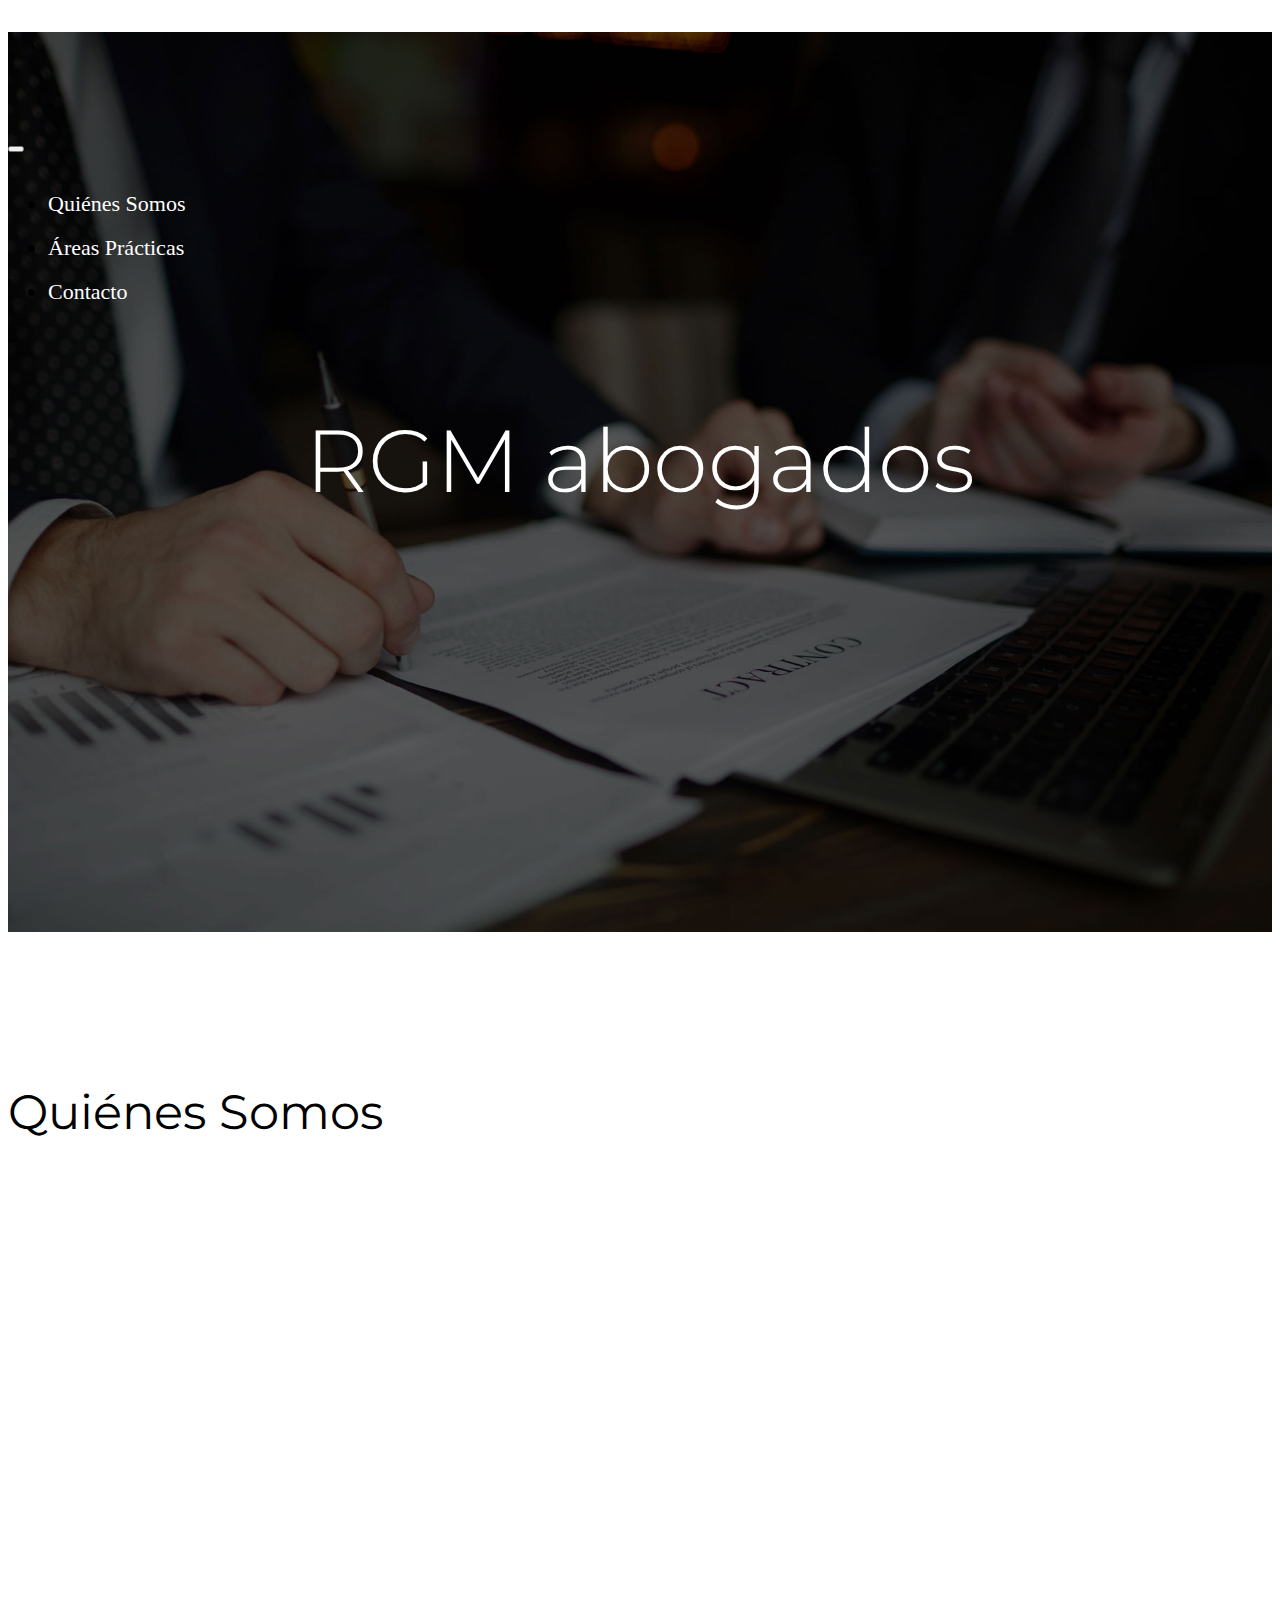
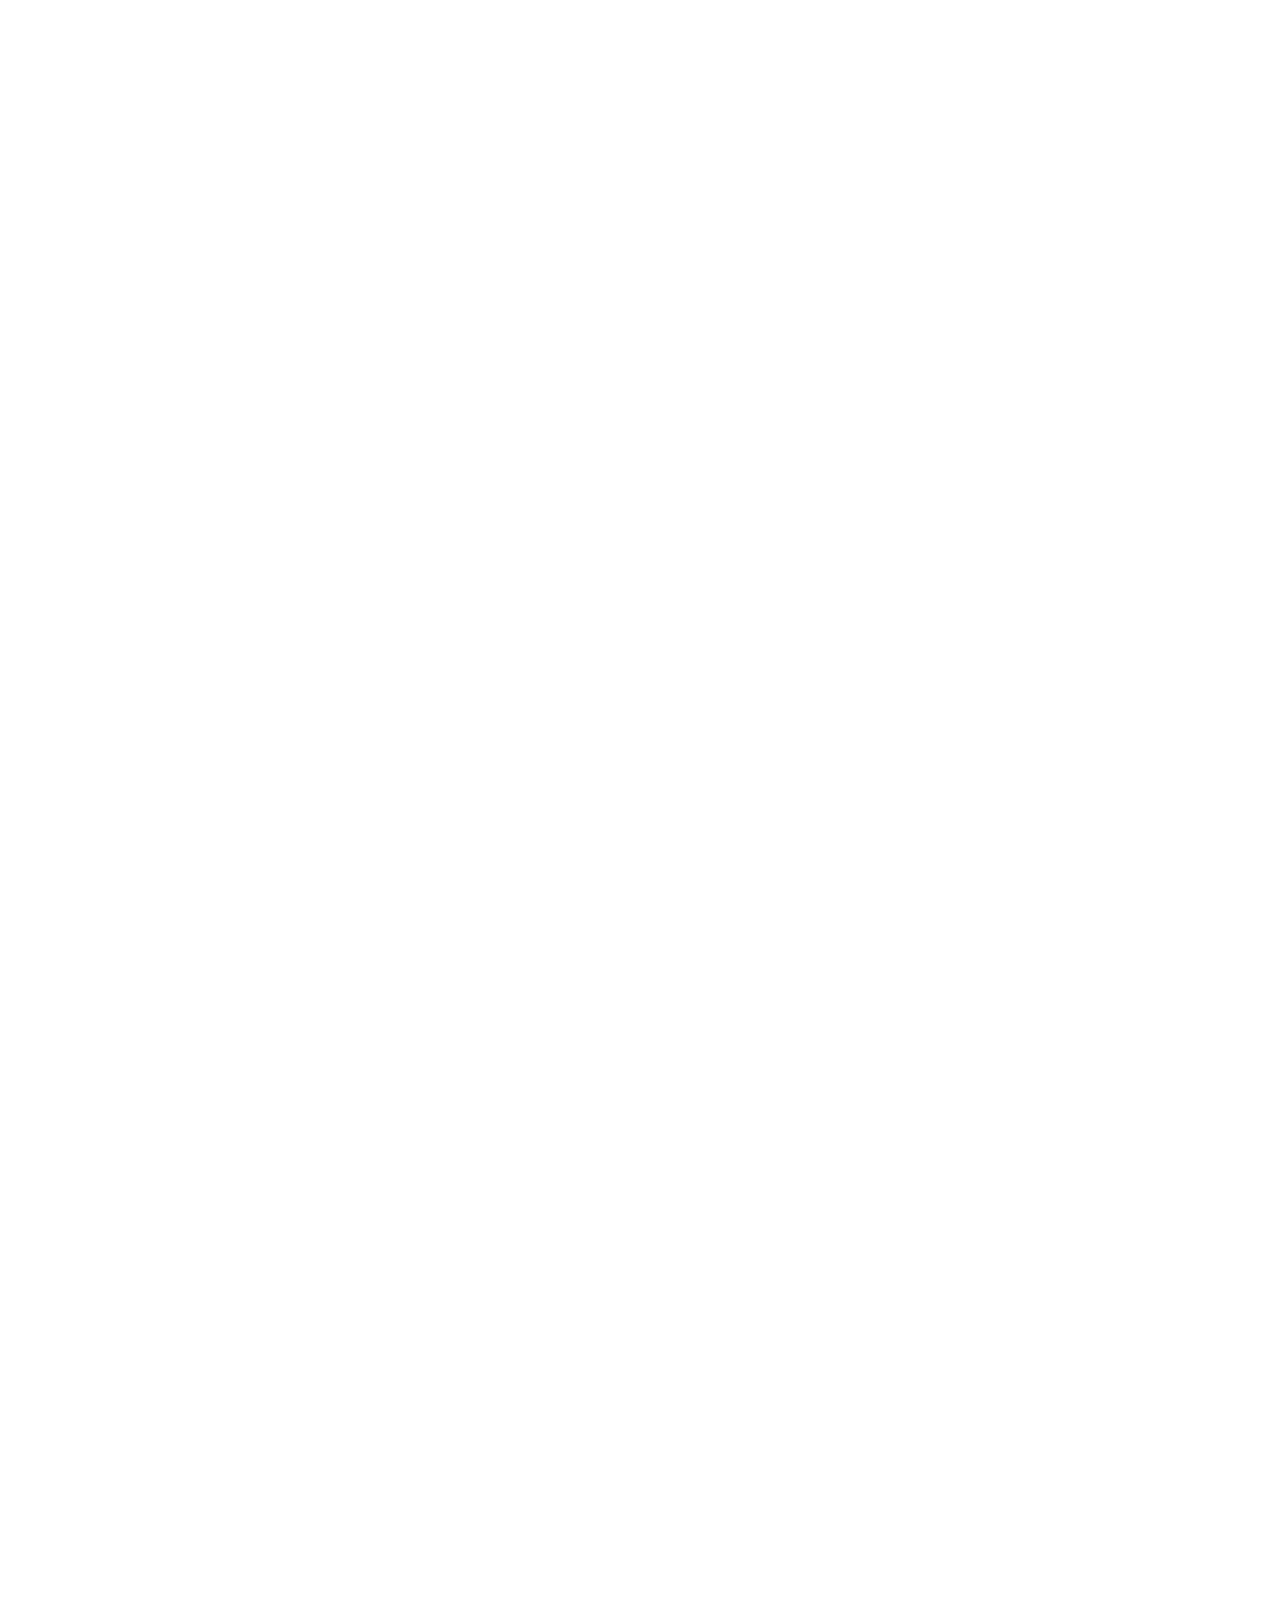
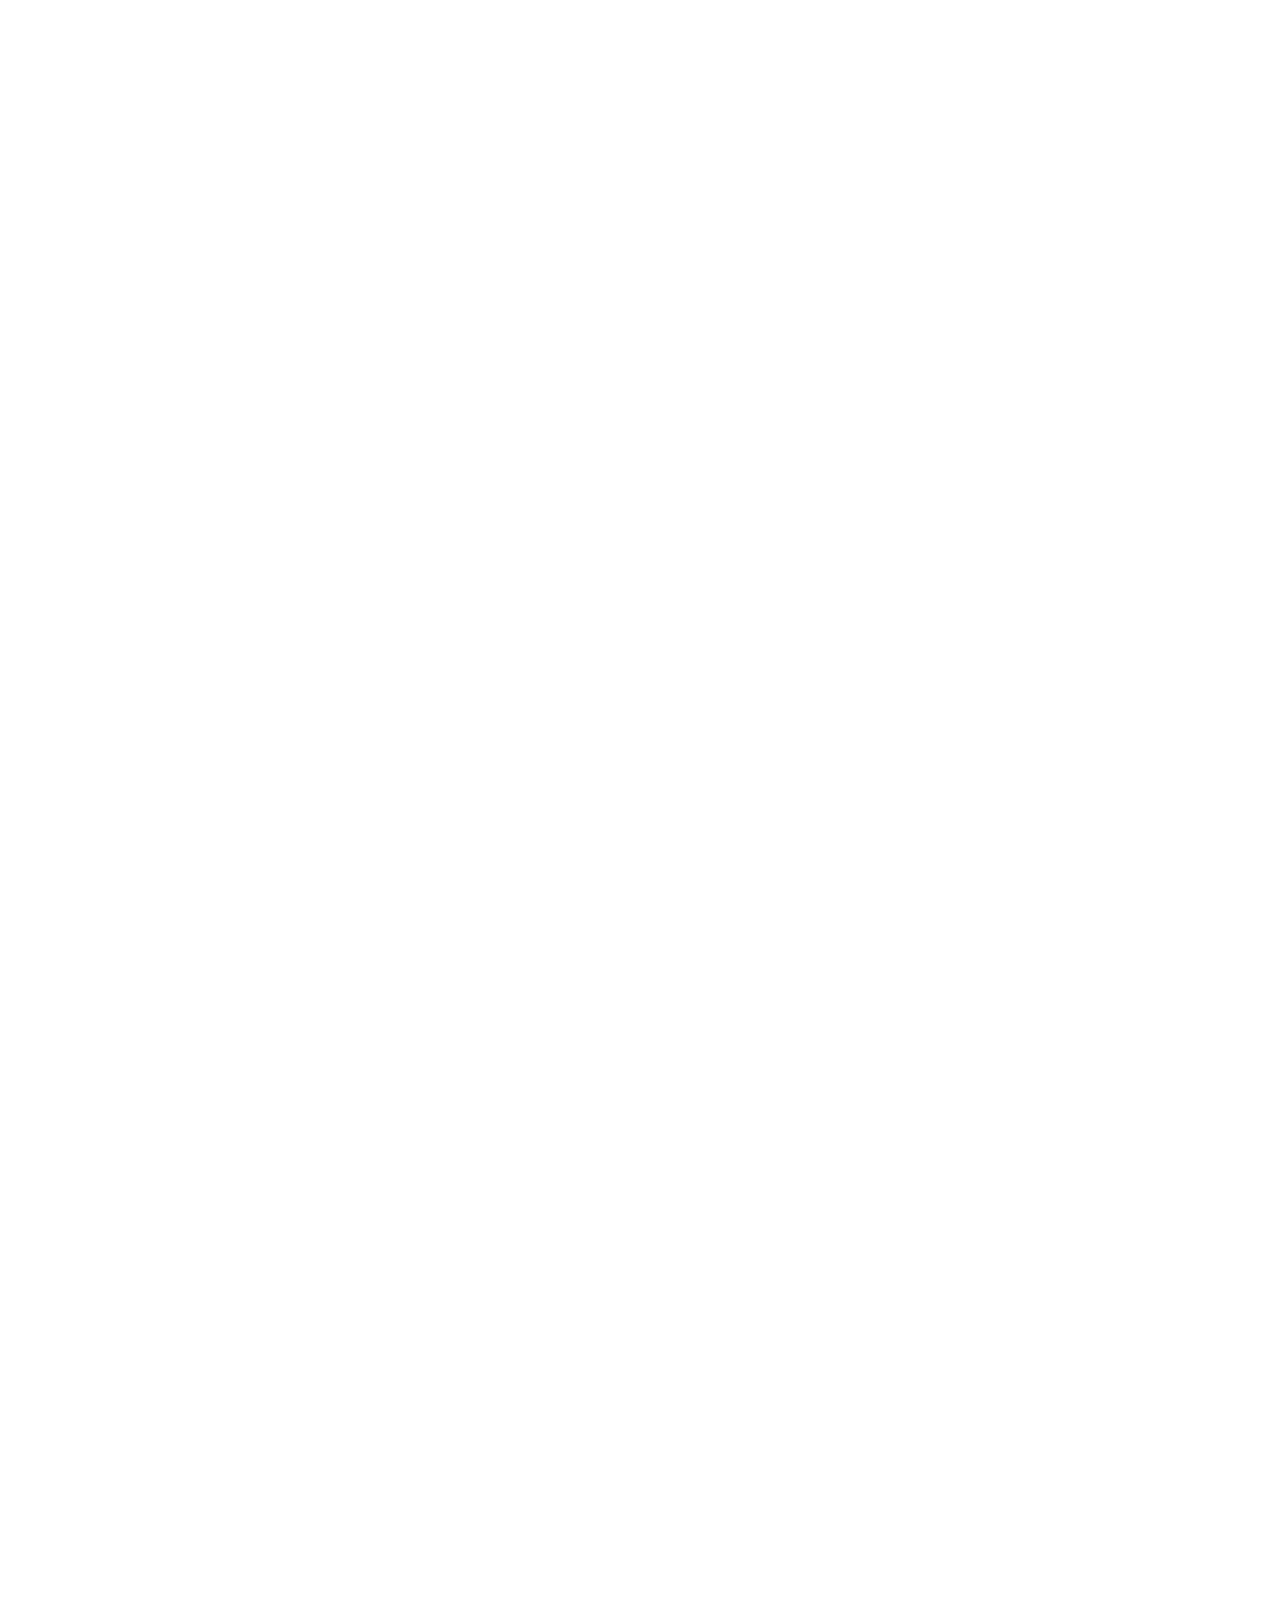
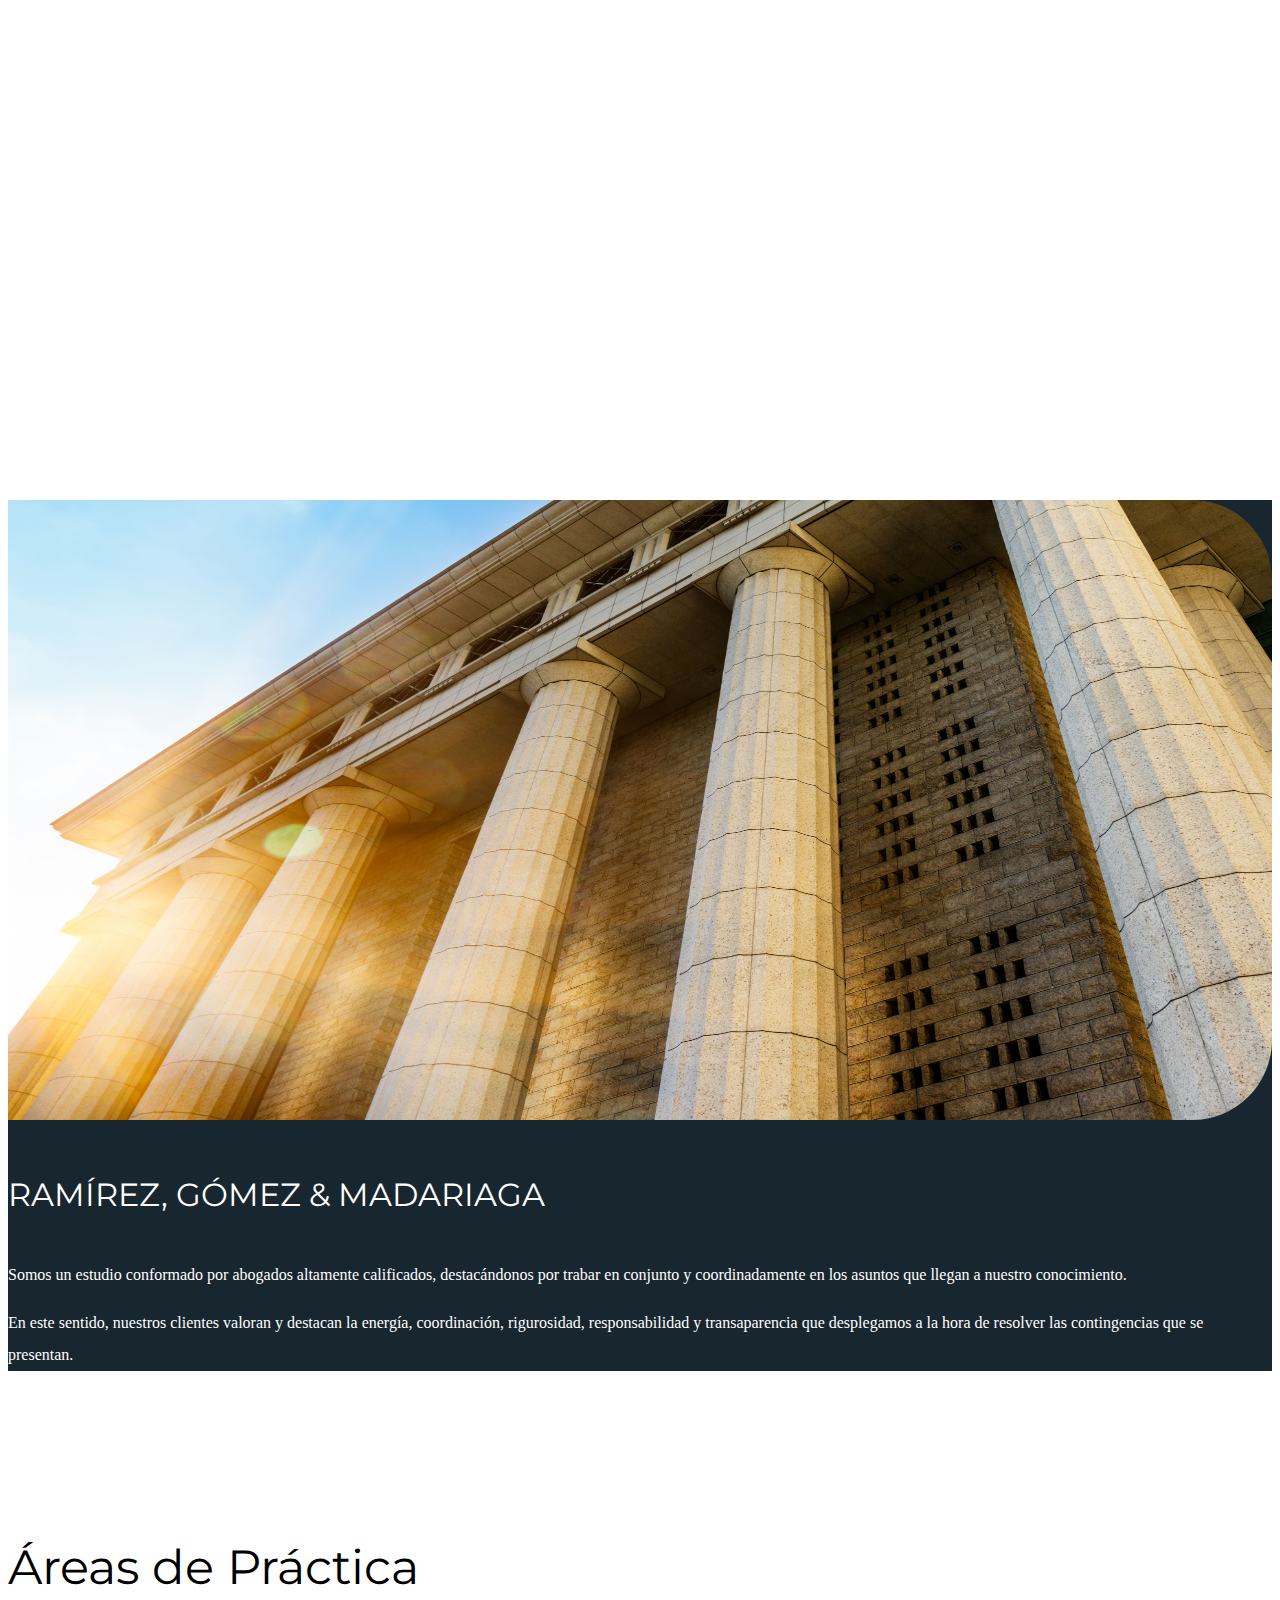
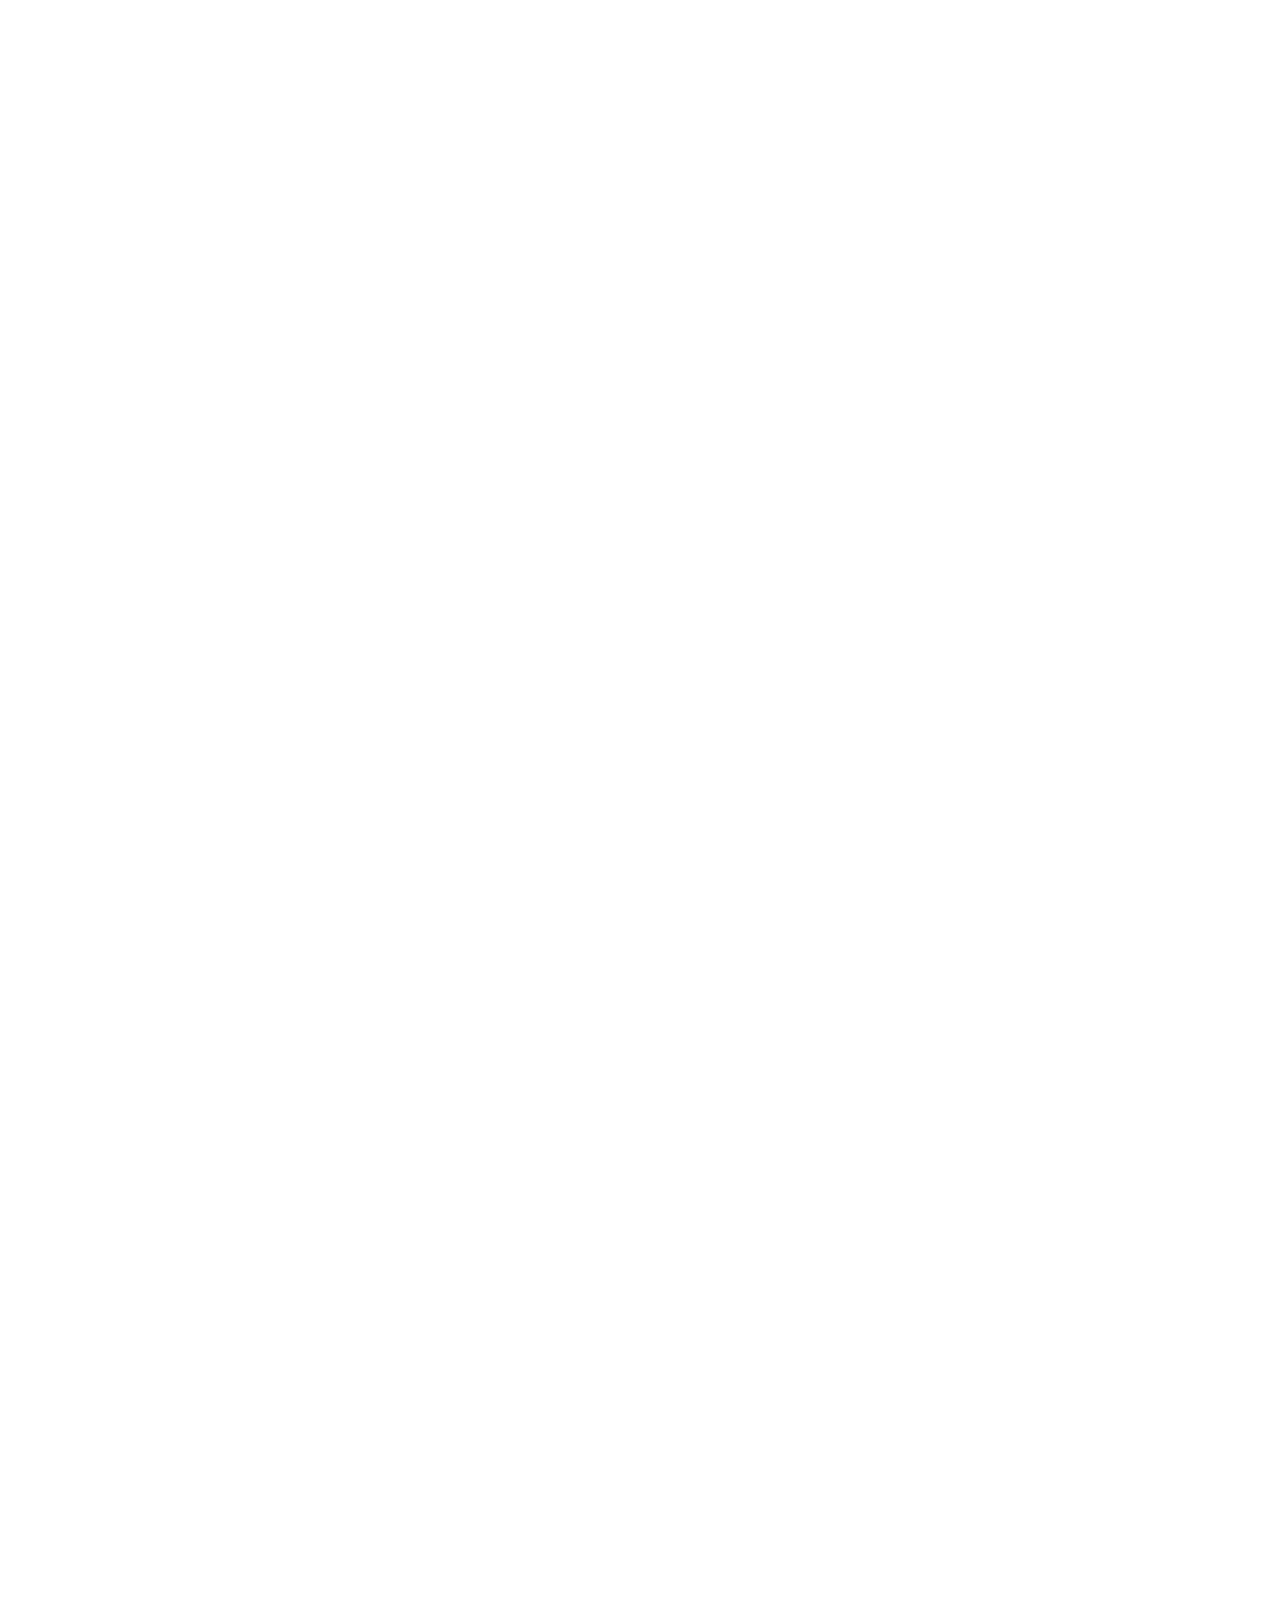
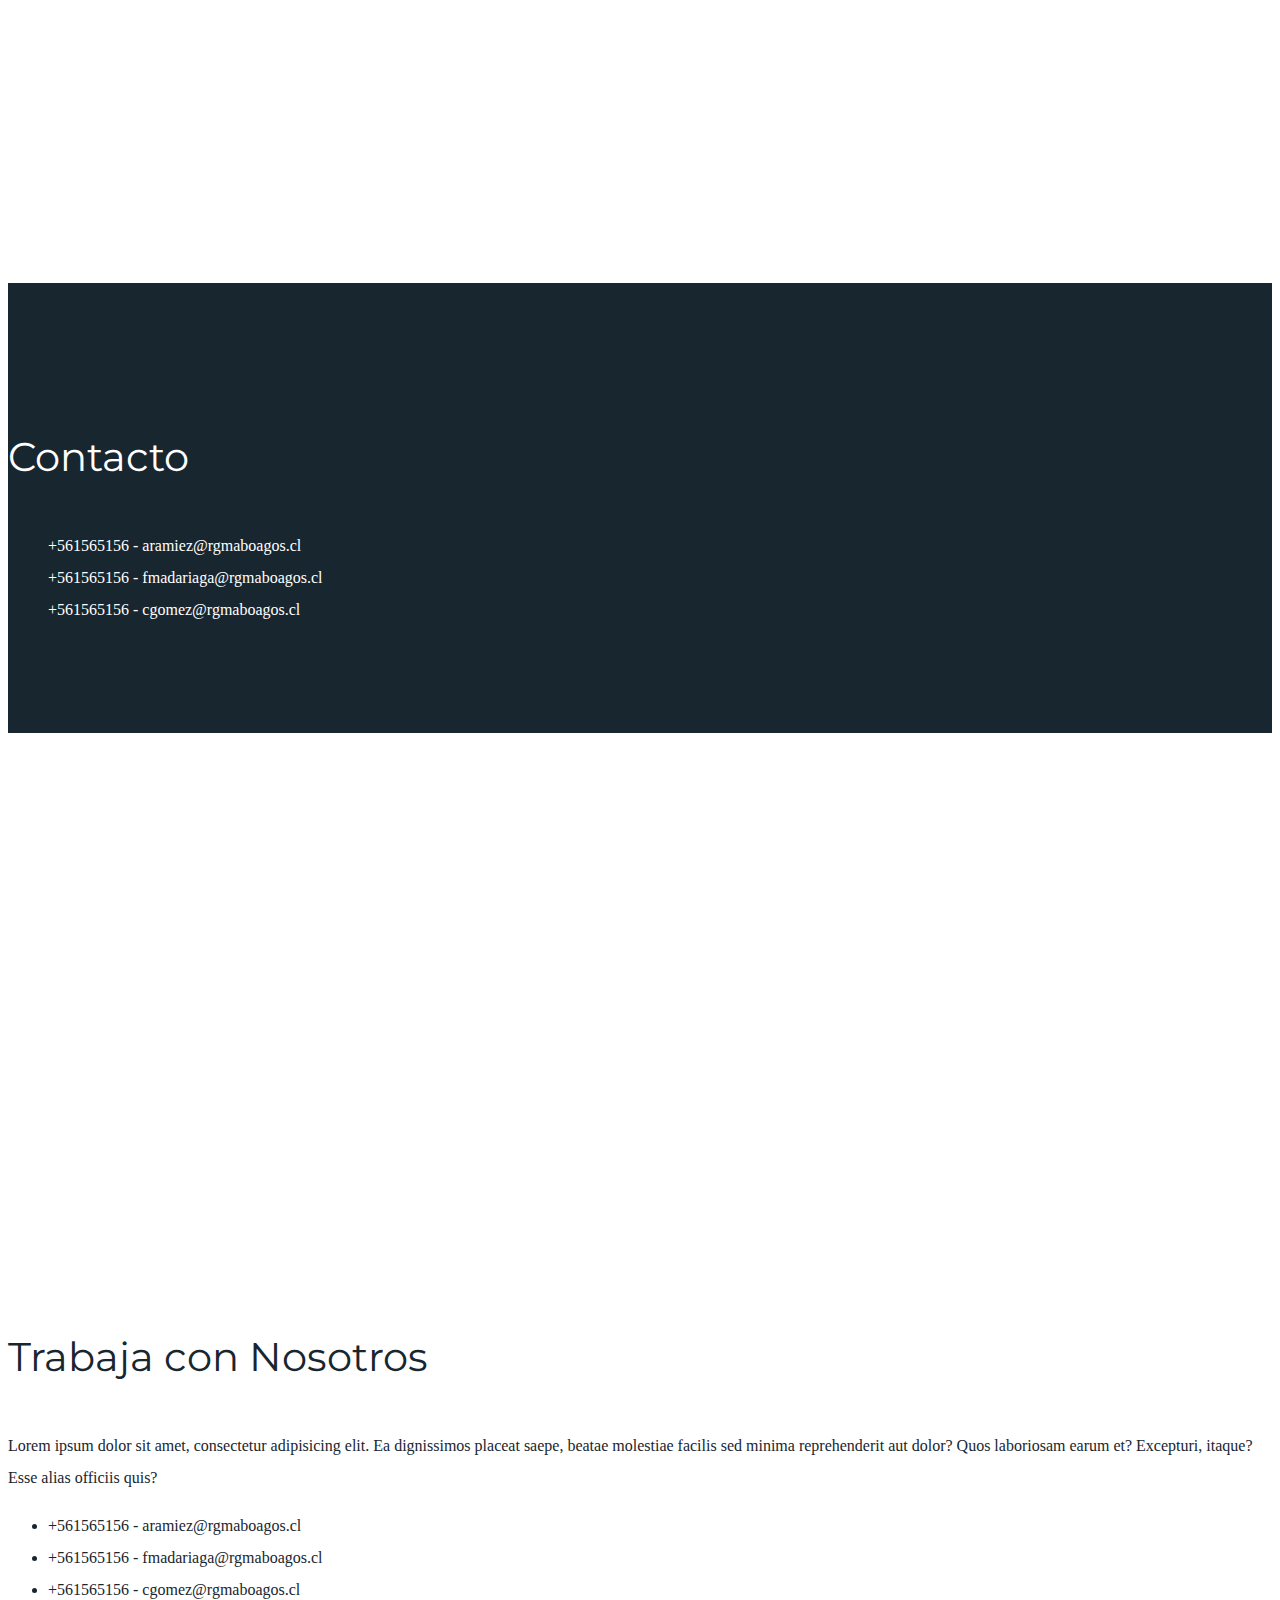
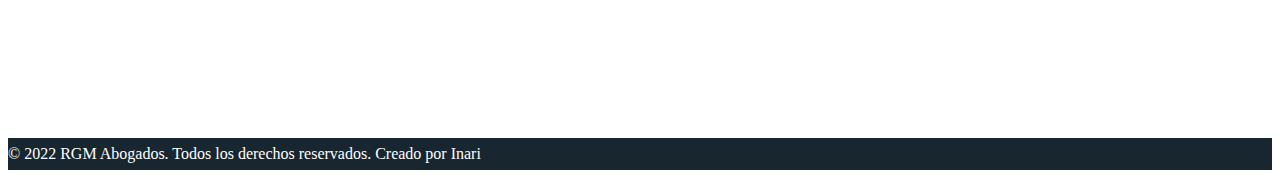
<file: index.html>
<!DOCTYPE html>
<html lang="en">

<head>
    <meta charset="UTF-8">
    <meta http-equiv="X-UA-Compatible" content="IE=edge">
    <meta name="viewport" content="width=device-width, initial-scale=1.0">
    <link rel="preconnect" href="https://fonts.googleapis.com">

    <link rel="preconnect" href="https://fonts.gstatic.com" crossorigin>
    <link rel="preconnect" href="https://fonts.googleapis.com">
    <link rel="preconnect" href="https://fonts.gstatic.com" crossorigin>
    <link
        href="https://fonts.googleapis.com/css2?family=Montserrat:wght@200;400;600&family=Roboto:wght@100;300;400&display=swap"
        rel="stylesheet">

    <!-- CSS only -->
    <link href="https://cdn.jsdelivr.net/npm/bootstrap@5.1.3/dist/css/bootstrap.min.css" rel="stylesheet"
        integrity="sha384-1BmE4kWBq78iYhFldvKuhfTAU6auU8tT94WrHftjDbrCEXSU1oBoqyl2QvZ6jIW3" crossorigin="anonymous">

    <link rel="stylesheet" href="css/style.css">
    <link rel="stylesheet" href="https://unpkg.com/aos@next/dist/aos.css" />
    <script src="https://cdn.jsdelivr.net/npm/bootstrap@5.1.3/dist/js/bootstrap.bundle.min.js"
        integrity="sha384-ka7Sk0Gln4gmtz2MlQnikT1wXgYsOg+OMhuP+IlRH9sENBO0LRn5q+8nbTov4+1p"
        crossorigin="anonymous"></script>

    <script src="https://code.jquery.com/jquery-3.6.0.min.js"
        integrity="sha256-/xUj+3OJU5yExlq6GSYGSHk7tPXikynS7ogEvDej/m4=" crossorigin="anonymous"></script>


    <script src="js/main.js"></script>
    <title>RGM</title>

</head>

<body>
    <header class="">
        <nav id="menu" class="navbar navbar-expand-lg  navbar-dark  fixed-top">
            <div class="container ">
                <div id="hidden" class="titleHidden">
                    <h3 class="text-light"> <span class="fw-bold">RGM</span> abogados</h3>
                </div>
                <button class="navbar-toggler bg-dark  " type="button" data-bs-toggle="collapse"
                    data-bs-target="#navbarSupportedContent" aria-controls="navbarSupportedContent"
                    aria-expanded="false" aria-label="Toggle navigation">
                    <span class="navbar-toggler-icon text-white "></span>
                </button>
                <div class="collapse navbar-collapse text-center" id="navbarSupportedContent">
                    <ul class="navbar-nav ms-auto mb-2 mb-lg-0">
                        <li class="nav-item">
                            <a class="nav-link" aria-current="page" href="#quien">Quiénes Somos</a>
                        </li>
                        <li class="nav-item mx-sm-4">
                            <a class="nav-link" href="#services">Áreas Prácticas</a>
                        </li>
                        <li class="nav-item">
                            <a class="nav-link " href="#contactos">Contacto</a>
                        </li>
                    </ul>
                </div>
            </div>
        </nav>
        <div class="head container  d-flex flex-column justify-content-center align-items-center " data-aos="fade-right"
            data-aos-delay="5" data-aos-duration="2000">
            <h1 class="navbar-brand"><span class="fw-bold">RGM</span> abogados</h1>

        </div>
    </header>
    <main>
        <section id="quien" class="container how pb">
            <div class="row">
                <h1 class="text-center pt">Quiénes Somos</h1>
                <div class="mt-3 mt-sm-0">
                    <article class="row mt text-center" data-aos="fade-right" data-aos-delay="5"
                        data-aos-duration="1300">
                        <div class="col-12  col-md-4 d-flex flex-column align-items-center imgUser">
                            <h3 class="fw-bold name">Alonzo Ramírez Guerra</h3>
                            <h4 class="my-5">aramirez@rgmabodagos.cl</h4>
                            <img src="img/user.png" class="card-img-top rounded-circle border border-dark " alt="...">
                        </div>
                        <div class="col-12 col-md-8 exp">
                            <h4 class="fw-bold name mb-4">Experiencia</h4>
                            <p>Alonzo ha centrado su práctica en el área corporativa, brindando asesoría principalmente
                                a empresas en el ámbito societario, contractual, tributario e inmobiliario. Igualmente,
                                ha asesorado a diversas empresas en litigios civiles y arbitrales, y en contenciosos
                                administrativos contra el Servicios de Impuestos Internos, Municipales, Seremis, entre
                                otros. </p>
                            <p class="">Ha trabajado anteriormente en CM'S Carey & Allende (2016-2017),
                                Eluchans
                                Abogados(2018-2021) y Guzmán & González Abogados Consultores (2021-2022)</p>
                            <p class="">Asimismo, hoy desempeña como profesor ayudante del Departamento de
                                Derecho
                                administrativo
                                de la Universidad Finis Terrae, y es Colaborador Permanente en Estudios de
                                Jurisprudencia de la Universidad Católica.</p>

                            <div class="hiddenHow text-center text-sm-start" id="parrhow">
                                <h4 class="fw-bold name ">Formación</h4>
                                <ul class="">
                                    <li>Lincenciado en Ciencias Jurídicas y Sociales, Universidad Diego Portales 2017
                                        (distinción)</li>
                                    <li>Magíster en Derecho Público y Litigación Constitucional, Universidad Diego
                                        Portales
                                        2018 (distinción máxima)
                                    </li>
                                </ul>
                                <h4 class="fw-bold name ">Áreas de Práctica</h4>
                                <p class="">Corporativo y negocios, litigios y contencioso administrativo </p>

                            </div>
                            <button class="btn btn-outline-primary w-25 mt-4 " id="btnVerHow">
                                Ver Mas
                            </button>
                        </div>
                    </article>
                    <article class="row mt text-center" data-aos="fade-right" data-aos-delay="5"
                        data-aos-duration="1300">
                        <div class="col-12  col-md-4 d-flex flex-column align-items-center imgUser order-1 order-sm-2">
                            <h3 class="fw-bold name">Francisco Madariaga Arqueros</h3>
                            <h4 class="my-5">fmadariaga@rgmabodagos.cl</h4>
                            <img src="img/user.png" class="card-img-top rounded-circle border border-dark " alt="...">
                        </div>
                        <div class="col-12 col-md-8 exp order-2 order-sm-1">
                            <h4 class="fw-bold name mb-4">Experiencia</h4>
                            <p>Francisco ha centrado su práctica en el derecho del trabajo y seguridad social.
                            </p>
                            <p>Particularmente posee experiencia en representación de empresas tanto en Juzgados de
                                Letras del Trabajo y la inspección del Trabajo como también, asesorías en materia
                                laboral corporativa. También se ha desempeñado en la tramitación de juicios civiles,de
                                familia y conteciosos</p>

                            <div class="hiddenHow text-center text-sm-start" id="parrhow2">
                                <h4 class="fw-bold name">Formación</h4>
                                <ul>
                                    <li>Lincenciado en Ciencias Jurídicas y Sociales, Pontificia Universidad Católica de
                                        Valparaíso, 2020</li>
                                    <li>Diplomado en "Problemas Actuales de las Relaciones Individuales de Trabajo",
                                        Pontificia Universidad Católica de Valparaíso, 2022</li>
                                    <li>Litigios de materia laboral, civil, contencioso administrativo y de familia.
                                        Laboral
                                        corporativo</li>
                                </ul>
                                <h4 class="fw-bold name">Áreas de Práctica</h4>
                                <p>Corporativo y negocios, litigios y contencioso administrativo </p>
                            </div>
                            <button class="btn  btn-outline-primary w-25 mt-4  " id="btnVerHow2">
                                Ver Mas
                            </button>
                        </div>
                    </article>

                    <article class="row mt text-center" data-aos="fade-right" data-aos-delay="5"
                        data-aos-duration="1300">
                        <div class="col-12  col-md-4 d-flex flex-column align-items-center imgUser">
                            <h3 class="fw-bold name">Camilo Valentín Gómez Aliste</h3>
                            <h4 class="my-5">cgomez@rgmabodagos.cl</h4>
                            <img src="img/user.png" class="card-img-top rounded-circle border border-dark " alt="...">
                        </div>
                        <div class="col-12 col-md-8 exp">
                            <h4 class="fw-bold name mb-4">Experiencia</h4>
                            <p>Camilo ha centrado su práctica en el derecho de familia y el ámbito Civil, lo que incluye
                                conocimientos específicos en el ámbito del corretaje de propiedades y el derecho
                                sucesorio.
                            </p>
                            <p>A su vez, dados los conocimientos propios de su otra área de estudio, se especializa en
                                cuestiones relacionadas con la carrera docente y el ámbito administrativo que se
                                desprende de esta.</p>
                            <div class="hiddenHow text-center text-sm-start" id="parrhow3">
                                <h4 class="fw-bold name">Formación</h4>
                                <ul>
                                    <li>Egresado en Ciencias Jurídicas y Sociales, Pontificia Universidad Católica de
                                        Valparaíso, 2018</li>
                                    <li>Estudiante de Pedagogía en Filosofía, Universidad Alberto Hurtado.</li>
                                </ul>
                                <h4 class="fw-bold name">Áreas de Práctica</h4>
                                <p>Corporativo y negocios, litigios y contencioso administrativo </p>


                            </div>
                            <button " class=" btn btn-outline-primary w-25 mt-4 " id=" btnVerHow3">
                                Ver Mas
                            </button>
                    </article>
                </div>
            </div>
        </section>
        <section class="container-fluid inter">
            <article class="row">
                <div class=" col-12 p-0 col-md-7">
                    <img src="img/inter.jpg" alt="">
                </div>
                <div
                    class=" col-12 col-md-5 ps-0 ps-sm-5  text-center text-sm-start  d-flex  flex-column justify-content-center ">

                    <h3 class="mb-5">RAMÍREZ, GÓMEZ & MADARIAGA</h3>
                    <p>Somos un estudio conformado por abogados altamente calificados, destacándonos por trabar en
                        conjunto y coordinadamente en los asuntos que llegan a nuestro conocimiento.</p>
                    <p>En este sentido, nuestros clientes valoran y destacan la energía, coordinación, rigurosidad,
                        responsabilidad y transaparencia que desplegamos a la hora de resolver las contingencias que se
                        presentan.</p>
                </div>
            </article>
        </section>
        <div id="services" class="pt pb" style="background-color:white ;">
            <!-- <section class="services text-center container ">
                <h1>Áreas de Práctica</h1>
                <article class="row mb-5 mt" data-aos="fade-right" data-aos-delay="5" data-aos-duration="2000">
                    <div class="col-12 col-md-7 order-2 order-sm-1     exp fontAlign"> 
                        <h4 class="fw-bold mb-5  text-center text-sm-start">Litigios</h4>

                            <p>
                                Asesoría y representación en litigios ante tribunales ordinarios de justicia, juzgados
                                de
                                policía local y tribunales arbitrales.
                            </p>
                            <p id="parrCorpLi" class="hidden">
                                Nuestra experiencia práctica abarca, la representación en juicios por responsabilidad
                                civil
                                contractual y extracontractual, arrendamiento,
                                precariom autorizaciones judiciales, ley del consumidor, ley de copropiedad
                                inmobiliaria,
                                ley general de urbanismo y construcciones, cambio de nombre,
                                procedimientos ejecutivos, reorganizacion y liquidacion de empresas y personas, entre
                                otros
                                asuntos.
                            </p>
                            <button  class="btn  btn-outline-primary w-25 " id="btnVerMasLi">
                                Ver Mas
                            </button>
                    </div>
                    <div class="col-12 col-md-5 d-flex align-items-center justify-content-center mb-5 mb-md-0 order-1 order-sm-2  ">
                      
                        <div>
                            <img src="img/balance.png" alt="">
                        </div>
                    </div>
                </article>
                <article class="row mt mb-5" data-aos="fade-right" data-aos-delay="5" data-aos-duration="2000">
                    <div class="col-12 col-md-5 d-flex flex-column align-items-center mb-5 mb-md-0">
                            <img src="img/auction.png" alt="">
                    </div>
                    <div class="col-12 col-md-7 mb-md-0 exp fontAlign" >
                        <h4 class="fw-bold mb-5  text-center text-sm-start ">Corporativo</h4>
                            <p>
                                Asesoria intefral en la creación de empresa y en el desarrollo y consolidación de
                                empresas
                                en formación.
                            </p>
                            <p id="parrCorp" class="hidden">
                                Nuestros servicios abarcan, entre otros, creación, modificación, división,
                                transformación,
                                fusión, disolución y liquidación de sociedades,
                                confección de pactos de accionistas, directorios, poderes de representación, contratos
                                de
                                compraventa de acciones y demás asuntos corporativos.
                            </p>
                            <button class="btn  btn-outline-primary w-25 " id="btnVerMas">
                                Ver Mas
                            </button>
                    </div>
                </article>

                <article class="row mb-5  mt" data-aos="fade-right"   data-aos-delay="5" data-aos-duration="2000">
                    <div class="col-12 col-md-7 exp fontAlign order-2 order-sm-1  ">      
                            <h4 class="fw-bold mb-5  text-center text-sm-start">Laboral y corporativo laboral</h4>
                            <p>
                                Asesoría y representación de litigios y controversias en la materia, como también
                                asesorías
                                corporativas laborales.

                            </p>
                            <p id="parrLab" class="hidden">
                                Nuestras experiencia práctica abarca, entre otros, juicios por despido injustificados,
                                autodespido, tutle de vulneración de derechos fundamentales, reclamación administrativa
                                y
                                judicial de multas, confección de contratos de trabajo y reglamento interno de orden,
                                higiene y seguridad y adaptación de los mismos a la normativa laboral y de seguridad
                                social.
                            </p>
                            <button class="btn  btn-outline-primary w-25 " id="btnVerMasLab">
                                Ver Mas
                            </button>
                    </div>
                    <div class="col-12 col-md-5 d-flex align-items-center mb-5 mb-md-0 order-1 order-sm-2  justify-content-evenly align-self-baseline">
                        <img src="img/laboral.png" alt="">
                    </div>
                </article>

               
                <article class="row mt" data-aos="fade-right" data-aos-delay="5" data-aos-duration="2000">
                    <div class="col-12 col-md-6 d-flex align-items-center mb-5 mb-md-0  justify-content-evenly">
                        <div>
                            <img src="img/cash-payment.png" alt="">
                    
                        </div>
                    </div>
                    <div class="col-12 col-md-6 exp fontAlign ">
                        <h4 class="fw-bold  text-center text-sm-start mb-5 ">Negocios</h4>
                        <p>
                            Asesoría en la negociación, confección y revisión de contratos, en la
                            realización de
                            proyectos inmobiliarios, en la solución de controversias contractuales, alianzas
                            comerciales, contratos de asociación, entre otras materias.
                        </p>

                    </div>

                </article>
                <article class="row mt" data-aos="fade-right"   data-aos-delay="5" data-aos-duration="2000">

                    <div class="col-12   col-md-6 fontAlign exp mb-md-0  mt-sm-5  order-2 order-sm-1">
                        <h4 class="fw-bold mb-5 ">Contencioso administrativo y acciones constitucionales
                        </h4>
                        <p>
                            Asesoría y representación judicial y administrativa, derivado de procedimientos
                            administrativos sancionatorios, tramitación de permisos, sumarios administrativos, reclamo
                            de ilegalidad, cobro indebido de impuestos fiscales, recursos de protección, de amparo y
                            amparo económico, entre otros.
                        </p>
                        <p id="parrCorp" class="hidden">
                            Nuestra experiencia práctica abarca, la representación en juicios por responsabilidad civil
                            contractual y extracontractual, arrendamiento,
                            precariom autorizaciones judiciales, ley del consumidor, ley de copropiedad inmobiliaria,
                            ley general de urbanismo y construcciones, cambio de nombre,
                            procedimientos ejecutivos, reorganizacion y liquidacion de empresas y personas, entre otros
                            asuntos.
                        </p>
                    </div>
                    <div
                        class="col-12 col-md-6 d-flex align-items-center mb-5 mb-md-0  justify-content-evenly order-1 order-sm-2">
                            <img src="img/contrato.png" alt="">                 
                    </div>

                </article>

                <article class="row mt" class="row mt" data-aos="fade-right" data-aos-delay="5" data-aos-duration="2000">
                    <div class="col-12 col-md-6 d-flex align-items-center mb-5 mb-md-0  justify-content-evenly">
                        <div>
                            <img src="img/family.png" alt="">
                    
                        </div>
                    </div>
                    <div class="col-12 col-md-6 exp fontAlign ">
                        <h4 class="fw-bold  text-center text-sm-start mb-5  ">Familia</h4>
                        <p>
                            Asesoría y representación en asuntos de derecho de familia.
                            Nuestra experiencia práctica abarca, entre otros, la representación en juicio ante los juzgados de familia en procedimientos de divorcio y compensación económica, cuidado personal, relación directa y regular, alimentos, entrega inmediata, proteccionales, violencia intrafamiliar, como también resolución extrajudicial de conflictos.
                        </p>

                    </div>

                </article>
      
            </section> -->
            <section class="container services">
                <h1>Áreas de Práctica</h1>
                <article class="row mb-5 mt">
                    <div class="col-12 col-md-4  d-flex flex-column align-items-center mb-5" data-aos="fade-right" data-aos-delay="5" data-aos-duration="3000">
                        <div class="mb-5">
                            <img src="img/balance.png" alt="">
                        </div>
                        <h4 class="fw-bold mb-5 text-center">Litigios</h4>
                        <p>
                            Asesoría y representación en litigios ante tribunales ordinarios de justicia, juzgados
                            de
                            policía local y tribunales arbitrales.
                        </p>
                        <p id="parrCorpLi" class="hidden">
                            Nuestra experiencia práctica abarca, la representación en juicios por responsabilidad
                            civil
                            contractual y extracontractual, arrendamiento,
                            precariom autorizaciones judiciales, ley del consumidor, ley de copropiedad
                            inmobiliaria,
                            ley general de urbanismo y construcciones, cambio de nombre,
                            procedimientos ejecutivos, reorganizacion y liquidacion de empresas y personas, entre
                            otros
                            asuntos.
                        </p>
                        <button class="btn  btn-outline-primary w-25 " id="btnVerMasLi">
                            Ver Mas
                        </button>
                    </div>
                    <div class="col-12 col-md-4  d-flex flex-column align-items-center mb-5"  data-aos="fade-right" data-aos-delay="5" data-aos-duration="2000">
                        <div class="mb-5">
                            <img src="img/auction.png" alt="">
                        </div>
                        <h4 class="fw-bold mb-5  text-center ">Corporativo</h4>

                        <p>
                            Asesoria intefral en la creación de empresa y en el desarrollo y consolidación de
                            empresas
                            en formación.
                        </p>
                        <p id="parrCorp" class="hidden">
                            Nuestros servicios abarcan, entre otros, creación, modificación, división,
                            transformación,
                            fusión, disolución y liquidación de sociedades,
                            confección de pactos de accionistas, directorios, poderes de representación, contratos
                            de
                            compraventa de acciones y demás asuntos corporativos.
                        </p>
                        <button class="btn  btn-outline-primary w-25 " id="btnVerMas">
                            Ver Mas
                        </button>
                    </div>

                    <div class="col-12 col-md-4  d-flex flex-column align-items-center"  data-aos="fade-right" data-aos-delay="5" data-aos-duration="1800">
                        <div class="mb-5">
                            <img src="img/laboral.png" alt="">
                        </div>
                        <h4 class="fw-bold mb-5  text-center ">Laboral y corporativo laboral</h4>
                        <p>
                            Asesoría y representación de litigios y controversias en la materia, como también
                            asesorías
                            corporativas laborales.
                        </p>
                        <p id="parrLab" class="hidden">
                            Nuestras experiencia práctica abarca, entre otros, juicios por despido injustificados,
                            autodespido, tutle de vulneración de derechos fundamentales, reclamación administrativa
                            y
                            judicial de multas, confección de contratos de trabajo y reglamento interno de orden,
                            higiene y seguridad y adaptación de los mismos a la normativa laboral y de seguridad
                            social.
                        </p>
                        <button class="btn  btn-outline-primary w-25 " id="btnVerMasLab">
                            Ver Mas
                        </button>
                    </div>

                    <div class="col-12 col-md-4  d-flex flex-column align-items-center"  data-aos="fade-right" data-aos-delay="5" data-aos-duration="3000">
                        <div class="mb-5">
                            <img src="img/cash-payment.png" alt="">
                        </div>
                        <h4 class="fw-bold mb-5  text-center ">Negocios</h4>

                        <p>
                            Asesoría en la negociación, confección y revisión de contratos, en la
                            realización de
                            proyectos inmobiliarios, en la solución de controversias contractuales, alianzas
                            comerciales, contratos de asociación, entre otras materias.
                        </p>

                        <button class="btn  btn-outline-primary w-25 " id="btnVerMasLi">
                            Ver Mas
                        </button>
                    </div>

                    <div class="col-12 col-md-4  d-flex flex-column align-items-center"  data-aos="fade-right" data-aos-delay="5" data-aos-duration="2000">
                        <div class="mb-5">
                            <img src="img/protected.png" alt="">
                        </div>
                        <h4 class="fw-bold mb-5  text-center ">Contencioso administrativo y acciones constitucionales
                        </h4>
                        <p>
                            Asesoría y representación judicial y administrativa, derivado de procedimientos
                            administrativos sancionatorios, tramitación de permisos, sumarios administrativos, reclamo
                            de ilegalidad, cobro indebido de impuestos fiscales, recursos de protección, de amparo y
                            amparo económico, entre otros.
                        </p>
                        <p id="parrCorp" class="hidden">
                            Nuestra experiencia práctica abarca, la representación en juicios por responsabilidad civil
                            contractual y extracontractual, arrendamiento,
                            precariom autorizaciones judiciales, ley del consumidor, ley de copropiedad inmobiliaria,
                            ley general de urbanismo y construcciones, cambio de nombre,
                            procedimientos ejecutivos, reorganizacion y liquidacion de empresas y personas, entre otros
                            asuntos.
                        </p>
                        <button class="btn  btn-outline-primary w-25 " id="btnVerMasLi">
                            Ver Mas
                        </button>
                    </div>

                    <div class="col-12 col-md-4  d-flex flex-column align-items-center"  data-aos="fade-right" data-aos-delay="5" data-aos-duration="1800">
                        <div class="mb-5">
                            <img src="img/family.png" alt="">
                        </div>
                        <h4 class="fw-bold mb-5  text-center ">familia</h4>
                        <p>
                            Asesoría y representación en asuntos de derecho de familia.
                            Nuestra experiencia práctica abarca, entre otros, la representación en juicio ante los juzgados de familia en procedimientos de divorcio y compensación económica, cuidado personal, relación directa y regular, alimentos, entrega inmediata, proteccionales, violencia intrafamiliar, como también resolución extrajudicial de conflictos.
                        </p>
                        
                    </div>

                </article>

            </section>
        </div>

        <section id="contactos" class="container-fluid pt">
            <article class="row">
                <div class=" col-12  text-center  d-flex  flex-column justify-content-center ">
                    <h2>Contacto</h2>
                    <ul>
                        <li>+561565156 - aramiez@rgmaboagos.cl</li>
                        <li>+561565156 - fmadariaga@rgmaboagos.cl</li>
                        <li>+561565156 - cgomez@rgmaboagos.cl</li>

                    </ul>
                </div>
            </article>
        </section>
        <section class="container-fluid">
            <article class="row">
                <div class="lastImg">
                </div>
            </article>
        </section>
        <section class="container-fluid work pt pb">
            <article class="row">
                <div class=" col-12  text-center  d-flex  flex-column justify-content-center pt-5">
                    <h2>Trabaja con Nosotros</h2>
                    <p class="my-5">Lorem ipsum dolor sit amet, consectetur adipisicing elit. Ea dignissimos placeat
                        saepe, beatae molestiae facilis sed minima reprehenderit aut dolor? Quos laboriosam earum et?
                        Excepturi, itaque? Esse alias officiis quis?</p>
                    <ul>
                        <li>+561565156 - aramiez@rgmaboagos.cl</li>
                        <li>+561565156 - fmadariaga@rgmaboagos.cl</li>
                        <li>+561565156 - cgomez@rgmaboagos.cl</li>

                    </ul>
                </div>
            </article>
        </section>
    </main>
    <footer>

        <div class="footer text-center pt-5">
            <p class="m-0 pb-5">
                © 2022 RGM Abogados. Todos los derechos reservados. Creado por Inari </p>
        </div>

    </footer>
    <script src="https://unpkg.com/aos@next/dist/aos.js"></script>
    <script src="js/wow.min.js"></script>

</body>

</html>
</file>
<file: css/style.css>
html {
  box-sizing: border-box;
  font-size: 62.5%; /*1 rem = 10 px*/
}

*,
*:before,
*:after {
  box-sizing: inherit;
}

body {
  font-size: 1.6rem;
  line-height: 2;
}

/**Globales*/
.contenedor {
  max-width: 120rem;
  width: 90%;
  margin: 0 auto;
}

a {
  text-decoration: none;
}

h1,
h2,
h3,
h4 {
  font-family: "Montserrat", sans-serif;
  font-weight: 400;
}

h1 {
  font-size: 4.8rem;
}

h2 {
  font-size: 4rem;
}

h3 {
  font-size: 3.2rem;
}

h4 {
  font-size: 2rem;
}

img {
  max-width: 100%;
}

.mt {
  margin-top: 10rem;
}

.pt {
  padding-top: 10rem;
}

.pb {
  padding-bottom: 10rem;
}

.btn-outline-primary {
  color: #0d6efd;
  border-color: #0d6efd;
  height: 3.5rem;
  font-size: 1.5rem;
  font-weight: inherit;
  border-radius: 6px;
}

.fijo {
  position: fixed;
  background-color: #18262f;
  width: 100%;
}

.titleHidden {
  visibility: hidden;
}

.titleShow {
  visibility: visible;
}

.navbar-dark .navbar-nav .nav-link {
  color: white !important;
}

header {
  background-image: url(../img/bannerFinal.jpg);
  height: 100vh;
  background-repeat: no-repeat;
  background-size: cover;
  background-position: top center;
}
header h1 {
  font-weight: 300;
  color: white;
}
header .head {
  color: white;
  text-align: center;
  position: relative;
  height: 80%;
}
header .head h1 {
  font-size: 8.8rem;
}

.navbar-nav.ms-auto.mb-2.mb-lg-0 {
  font-size: 2.2rem;
}

@media (max-width: 475px) {
  header {
    height: 80vh;
  }
  h1 {
    font-size: 2.8rem !important;
  }
}
.services {
  height: 100%;
  min-height: 100vh;
}
.services article .br {
  border: 1px solid black;
  padding-top: 2rem;
  border-radius: 0.4rem;
  box-shadow: 3px 3px 18px -9px rgba(0, 0, 0, 0.5);
}
.services article img {
  height: 7rem;
}

.verMasParr {
  display: block;
}

.hidden {
  height: 0rem;
  visibility: hidden;
  opacity: 0;
  -moz-transition: opacity 1s, visibility 0.5s;
  -webkit-transition: opacity 1s, visibility 0.5s;
  -o-transition: opacity 1s, visibility 0.5s;
  transition: opacity 0.1s, visibility 0.5s;
}

.shown {
  visibility: visible;
  opacity: 1;
  transition: opacity 1.5s, visibility 1s;
}

.fontAlign h4 {
  font-size: 2.5rem;
}
.fontAlign p {
  font-size: 2rem;
}

@media (max-width: 475px) {
  .hidden {
    height: 0rem;
  }
}
.how {
  height: 100%;
  min-height: 100vh;
}

.inter {
  background-color: #18262f;
  color: white;
}
.inter img {
  width: 100%;
  height: 62rem;
  border-radius: 0rem 8rem 8rem 0rem;
}

.work {
  background-color: white;
  height: 100%;
  min-height: 50vh;
  color: #18262f;
}

@media (max-width: 475px) {
  .photoArticle {
    margin-top: 5rem;
  }
  .name {
    text-align: center;
  }
  .inter {
    background-color: #18262f;
    color: white;
  }
  .inter img {
    width: 100%;
    border-radius: 0rem !important;
    height: 30rem;
  }
}
#contactos {
  background-color: #18262f;
  height: 100%;
  min-height: 50vh;
  color: white;
}
#contactos li {
  list-style: none;
}

.imgUser {
  text-align: center;
}
.imgUser h3 {
  font-size: 2.8rem;
}
.imgUser h4 {
  font-size: 1.8rem;
}
.imgUser img {
  width: 64%;
}

.hiddenHow {
  height: 0rem;
  visibility: hidden;
  opacity: 0;
  transition: opacity 0.1s, visibility 0.1s;
}

.shownHow {
  visibility: visible;
  opacity: 1;
  transition: opacity 1.5s, visibility 1.5s;
}

.exp p {
  text-align: start;
}
.exp button {
  text-align: center;
}

.expI p {
  text-align: end;
}
.expI button {
  text-align: center;
}

@media (max-width: 475px) {
  .imgUser {
    text-align: center;
  }
  .imgUser img {
    width: 40%;
  }
  .pt {
    padding-top: 5rem;
  }
  #contactos {
    min-height: 35vh;
  }
}
.servicesSecond {
  background-image: url(../img/interB.jpg);
  height: 60vh;
  background-repeat: no-repeat;
  background-size: cover;
  background-position: center center;
}

.lastImg {
  background-image: url(../img/footer.jpg);
  height: 50vh;
  background-attachment: fixed;
  background-repeat: no-repeat;
  background-size: cover;
  background-position: bottom center;
}

.footer {
  background-color: #18262f;
}
.footer p {
  color: white;
}

/*# sourceMappingURL=style.css.map */
</file>
